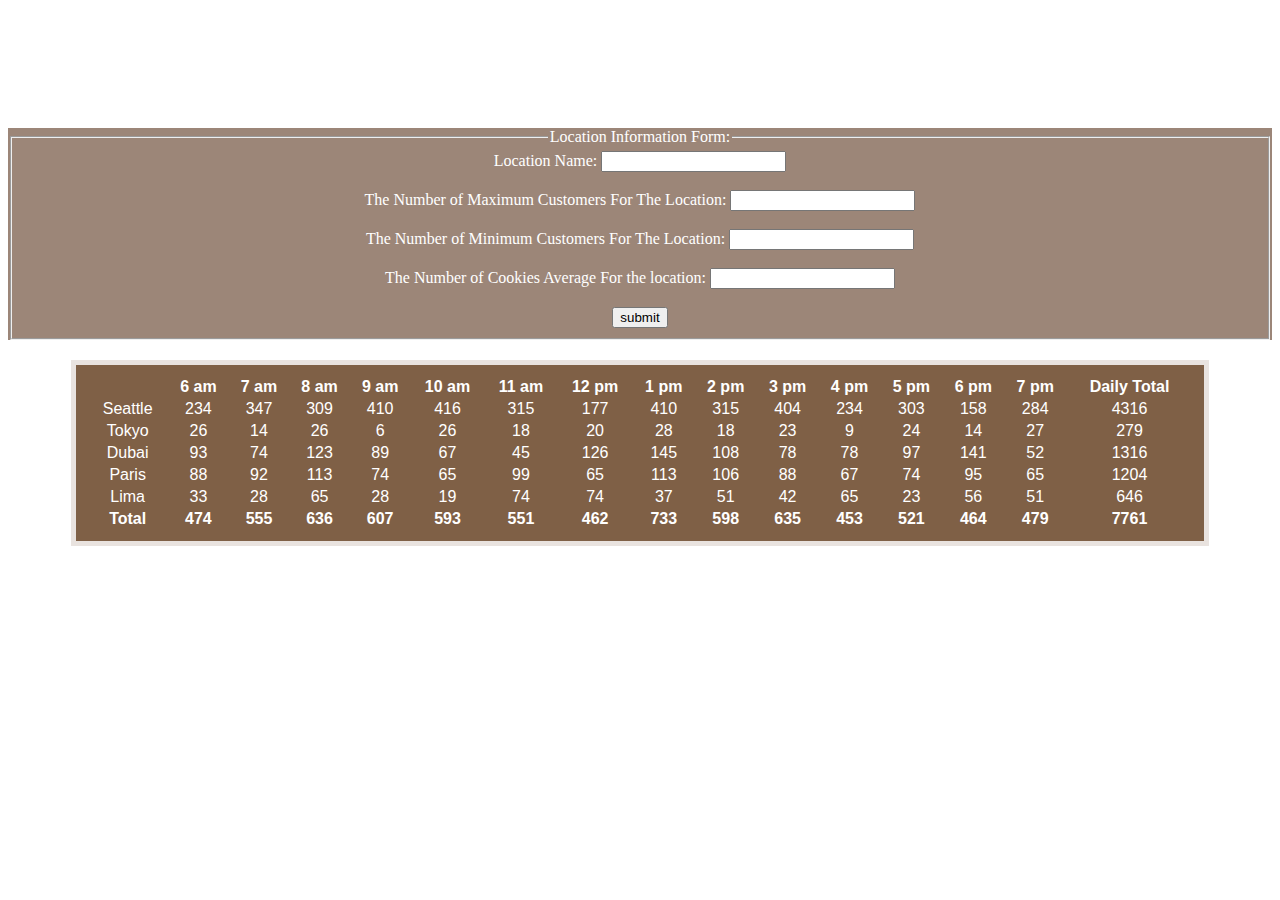
<file: sales.html>
<!DOCTYPE html>
<html lang="en">

<head>
    <meta charset="UTF-8">
    <meta http-equiv="X-UA-Compatible" content="IE=edge">
    <meta name="viewport" content="width=device-width, initial-scale=1.0">
    <title>Sales</title>
    <link rel="stylesheet" href="sales.css">
</head>

<body>
    <header>
        <h1>Sales</h1>
    </header>

    <main>
        <h2>Cookies Stand</h2>
        <form action="submit" id="LocationInfoForm">
            <fieldset>
                <legend> Location Information Form: </legend>
                <label for="brnachLocation">Location Name:</label>
                <input type="text" id="brnachLocation" name="brnachLocation">
                <br>
                <br>

                <label for="maxSales">The Number of Maximum Customers For The Location: </label>
                <input type="text" name="maxSales" id="maxSales">

                <br>
                <br>

                <label for="minSales">The Number of Minimum Customers For The Location:</label>
                <input type="text" name="minSales" id="minSales">

                <br>
                <br>

                <label for="AvgCookies">The Number of Cookies Average For the location:</label>
                <input type="text" name="AvgCookies" id="AvgCookies">

                <br>
                <br>

                <input type="submit" value="submit">

            </fieldset>
        </form>

        <div id="maindiv">

        </div>


    </main>
    <footer></footer>
    <script src="js/app.js"></script>
</body>

</html>
</file>
<file: sales.css>
#LocationInfoForm
{
    background-color: rgba(75, 35, 9, 0.548);
    color: white;
    font-family: 'PT Serif', serif;
    
}


table
{
    border: 5px solid rgba(255, 255, 255, 0.829);
    position: relative;
    margin-left: 20%;
    padding: 10px;
    margin: 20px;
    columns: 20px;
    text-align: center;
    background-color: rgba(87, 46, 12, 0.76);
    width: 90%;
    font-family: 'Roboto', sans-serif;
    color: rgb(255, 255, 255);
    margin-left: auto;
    margin-right: auto;
}

html
{
    background-image: url(https://image.freepik.com/free-photo/wooden-background_24972-623.jpg);
    color: white;
    -webkit-background-size: cover;
  -moz-background-size: cover;
  -o-background-size: cover;
  background-size: cover;
  font-family: 'Helvetica', sans-serif;
  text-align: center;

}
</file>
